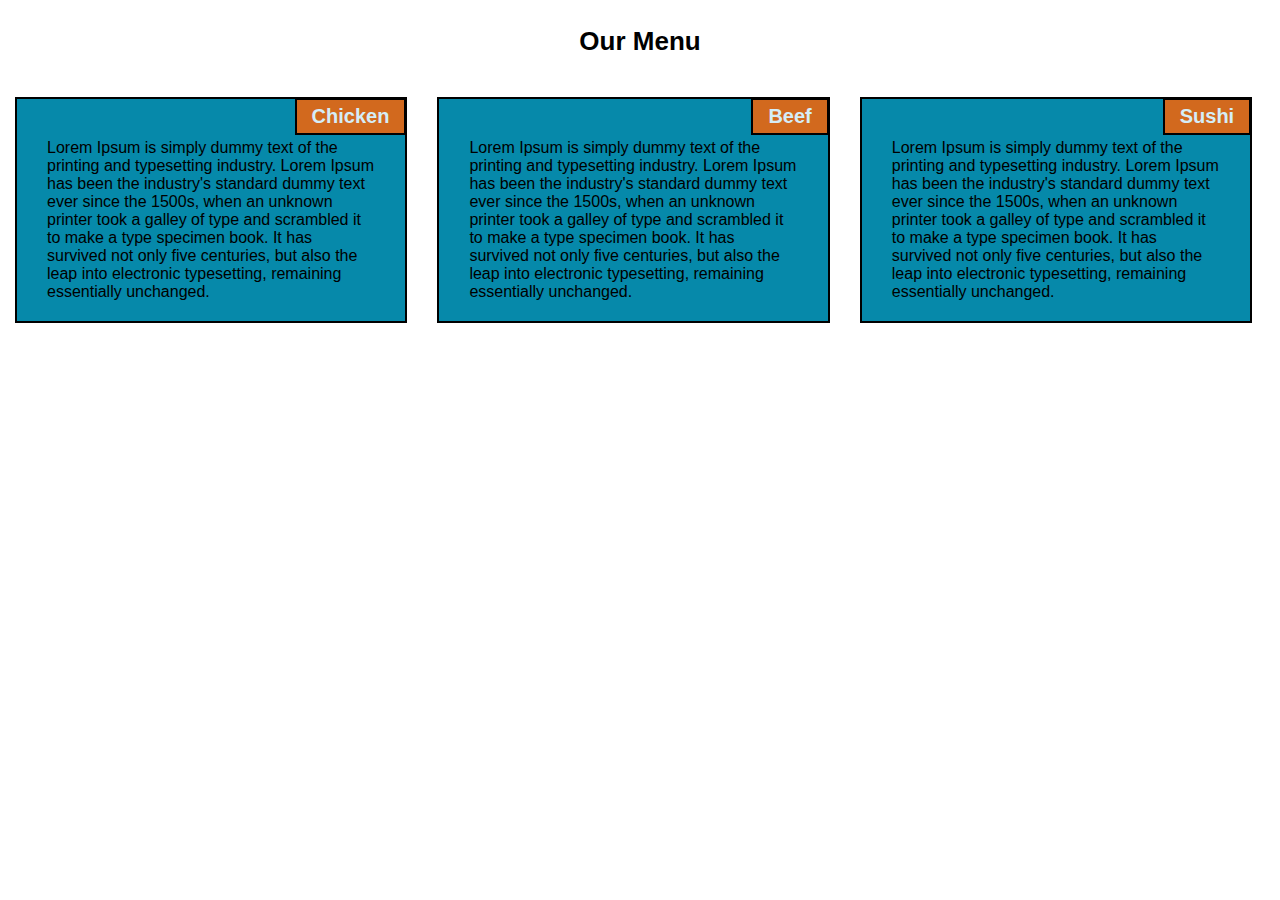
<file: mod2-solution/index.html>
<!DOCTYPE html>
<html>
<head>
	<meta name="viewport" content="width=device-width, initial-scale=1">
	<title>Module 2 Solution</title>
	<link  href="./style.css" rel="stylesheet">
</head>
<body>
<!-- this is some comment -->
<div id="header">
  <h1>Our Menu</h1>
</div>

<div class="row">
	<div class="col-lg-4 col-md-6 col-sm-12">
		<div class="section">
			<h2 id="chicken">Chicken</h2>
			<p>
				Lorem Ipsum is simply dummy text of the printing and typesetting industry. Lorem Ipsum has been the industry's standard dummy text ever since the 1500s, when an unknown printer took a galley of type and scrambled it to make a type specimen book. It has survived not only five centuries, but also the leap into electronic typesetting, remaining essentially unchanged.</p>
		</div>
	</div>
	<div class="col-lg-4 col-md-6 col-sm-12">
		<div class="section">
			<h2 id="beef">Beef</h2>
			<p>
				Lorem Ipsum is simply dummy text of the printing and typesetting industry. Lorem Ipsum has been the industry's standard dummy text ever since the 1500s, when an unknown printer took a galley of type and scrambled it to make a type specimen book. It has survived not only five centuries, but also the leap into electronic typesetting, remaining essentially unchanged.</p>
		</div>
	</div>
	<div class="col-lg-4 col-md-12 col-sm-12">
		<div class="section">
			<h2 id="sushi">Sushi</h2>
			<p>
				Lorem Ipsum is simply dummy text of the printing and typesetting industry. Lorem Ipsum has been the industry's standard dummy text ever since the 1500s, when an unknown printer took a galley of type and scrambled it to make a type specimen book. It has survived not only five centuries, but also the leap into electronic typesetting, remaining essentially unchanged.</p>
		</div>
	</div>
</div>

</body>
</html>
</file>
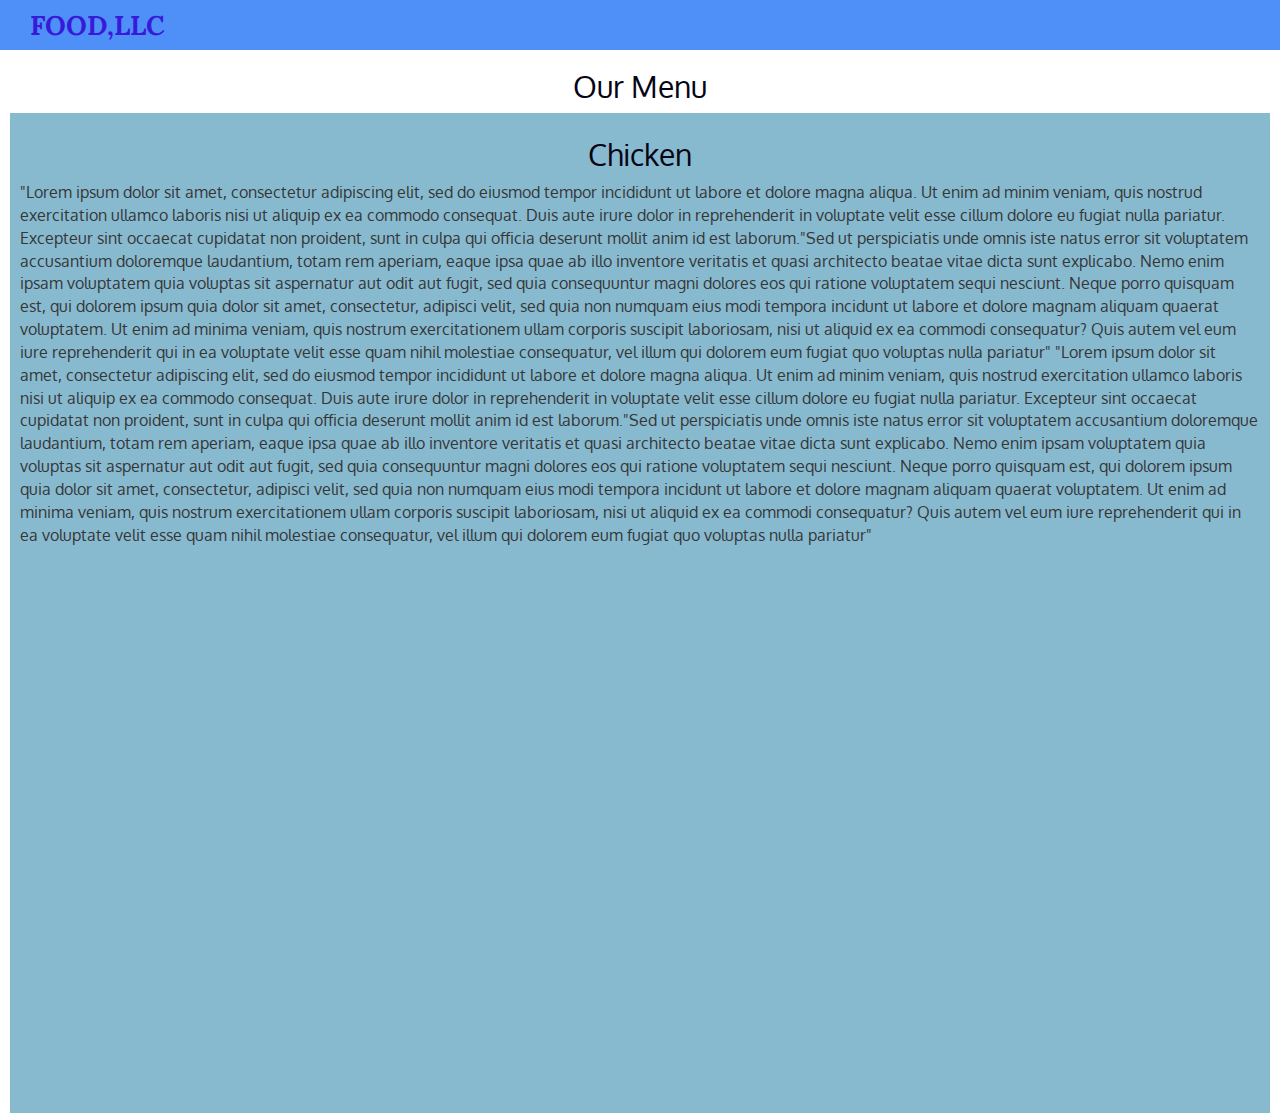
<file: mod3-solution new/index.html>
<!doctype html>
<html lang="en">
  <head>
    <meta charset="utf-8">
    <meta http-equiv="X-UA-Compatible" content="IE=edge">
    <meta name="viewport" content="width=device-width, initial-scale=1">
    <title>David Chu's China Bistro</title>
    <link rel="stylesheet" href="./bootstrap.min.css">
    <link rel="stylesheet" href="./index.css">
    <link href='https://fonts.googleapis.com/css?family=Oxygen:400,300,700' rel='stylesheet' type='text/css'>
    <link href='https://fonts.googleapis.com/css?family=Lora' rel='stylesheet' type='text/css'>
  </head>
<body>
  <header>
    <nav id="header-nav" class="navbar navbar-default navbar-expand-lg">
      <div class="container-fluid">
        <div class="col-xs-12">
        <div class="navbar-header">
          

          <div class="navbar-brand ">
            <a href="index.html">
              <h1>Food,LLC</h1>
            </a>
            
          </div>

          <button type="button" class="navbar-toggle collapsed" data-toggle="collapse" data-target="#collapsable-nav" aria-expanded="false">
            <span class="sr-only">Toggle navigation</span>
            <span class="icon-bar"></span>
            <span class="icon-bar"></span>
            <span class="icon-bar"></span>
          </button>
          
        </div>

        <div id="collapsable-nav" class="collapse navbar-collapse">
           <ul id="nav-list" class="nav navbar-nav navbar-right">
            <li>
              <a href="#">
                Chicken</a>
            </li>
            <li>
              <a href="#">
                 Beef</a>
            </li>
            <li>
              <a href="#">
                 Sushi</a>
            </li>
          </ul><!-- #nav-list -->
        </div><!-- .collapse .navbar-collapse -->
      </div>
      </div><!-- .container -->
    </nav><!-- #header-nav -->

    <div>
      <h2>Our Menu</h2>
    </div>
  </header>

  
    <section id="p1">
      <p><h2>Chicken</h2>"Lorem ipsum dolor sit amet, consectetur adipiscing elit, sed do eiusmod tempor incididunt ut labore et dolore magna aliqua. Ut enim ad minim veniam, quis nostrud exercitation ullamco laboris nisi ut aliquip ex ea commodo consequat. Duis aute irure dolor in reprehenderit in voluptate velit esse cillum dolore eu fugiat nulla pariatur. Excepteur sint occaecat cupidatat non proident, sunt in culpa qui officia deserunt mollit anim id est laborum."Sed ut perspiciatis unde omnis iste natus error sit voluptatem accusantium doloremque laudantium, totam rem aperiam, eaque ipsa quae ab illo inventore veritatis et quasi architecto beatae vitae dicta sunt explicabo. Nemo enim ipsam voluptatem quia voluptas sit aspernatur aut odit aut fugit, sed quia consequuntur magni dolores eos qui ratione voluptatem sequi nesciunt. Neque porro quisquam est, qui dolorem ipsum quia dolor sit amet, consectetur, adipisci velit, sed quia non numquam eius modi tempora incidunt ut labore et dolore magnam aliquam quaerat voluptatem. Ut enim ad minima veniam, quis nostrum exercitationem ullam corporis suscipit laboriosam, nisi ut aliquid ex ea commodi consequatur? Quis autem vel eum iure reprehenderit qui in ea voluptate velit esse quam nihil molestiae consequatur, vel illum qui dolorem eum fugiat quo voluptas nulla pariatur"
        "Lorem ipsum dolor sit amet, consectetur adipiscing elit, sed do eiusmod tempor incididunt ut labore et dolore magna aliqua. Ut enim ad minim veniam, quis nostrud exercitation ullamco laboris nisi ut aliquip ex ea commodo consequat. Duis aute irure dolor in reprehenderit in voluptate velit esse cillum dolore eu fugiat nulla pariatur. Excepteur sint occaecat cupidatat non proident, sunt in culpa qui officia deserunt mollit anim id est laborum."Sed ut perspiciatis unde omnis iste natus error sit voluptatem accusantium doloremque laudantium, totam rem aperiam, eaque ipsa quae ab illo inventore veritatis et quasi architecto beatae vitae dicta sunt explicabo. Nemo enim ipsam voluptatem quia voluptas sit aspernatur aut odit aut fugit, sed quia consequuntur magni dolores eos qui ratione voluptatem sequi nesciunt. Neque porro quisquam est, qui dolorem ipsum quia dolor sit amet, consectetur, adipisci velit, sed quia non numquam eius modi tempora incidunt ut labore et dolore magnam aliquam quaerat voluptatem. Ut enim ad minima veniam, quis nostrum exercitationem ullam corporis suscipit laboriosam, nisi ut aliquid ex ea commodi consequatur? Quis autem vel eum iure reprehenderit qui in ea voluptate velit esse quam nihil molestiae consequatur, vel illum qui dolorem eum fugiat quo voluptas nulla pariatur"
      </p>
    </section>
  

 

  <!-- jQuery (Bootstrap JS plugins depend on it) -->
  <script src="https://code.jquery.com/jquery-3.4.1.slim.min.js" integrity="sha384-J6qa4849blE2+poT4WnyKhv5vZF5SrPo0iEjwBvKU7imGFAV0wwj1yYfoRSJoZ+n" crossorigin="anonymous"></script>
  <script src="https://cdn.jsdelivr.net/npm/popper.js@1.16.0/dist/umd/popper.min.js" integrity="sha384-Q6E9RHvbIyZFJoft+2mJbHaEWldlvI9IOYy5n3zV9zzTtmI3UksdQRVvoxMfooAo" crossorigin="anonymous"></script>
  <script src="https://stackpath.bootstrapcdn.com/bootstrap/4.4.1/js/bootstrap.min.js" integrity="sha384-wfSDF2E50Y2D1uUdj0O3uMBJnjuUD4Ih7YwaYd1iqfktj0Uod8GCExl3Og8ifwB6" crossorigin="anonymous"></script>
</body>
</html>
</file>
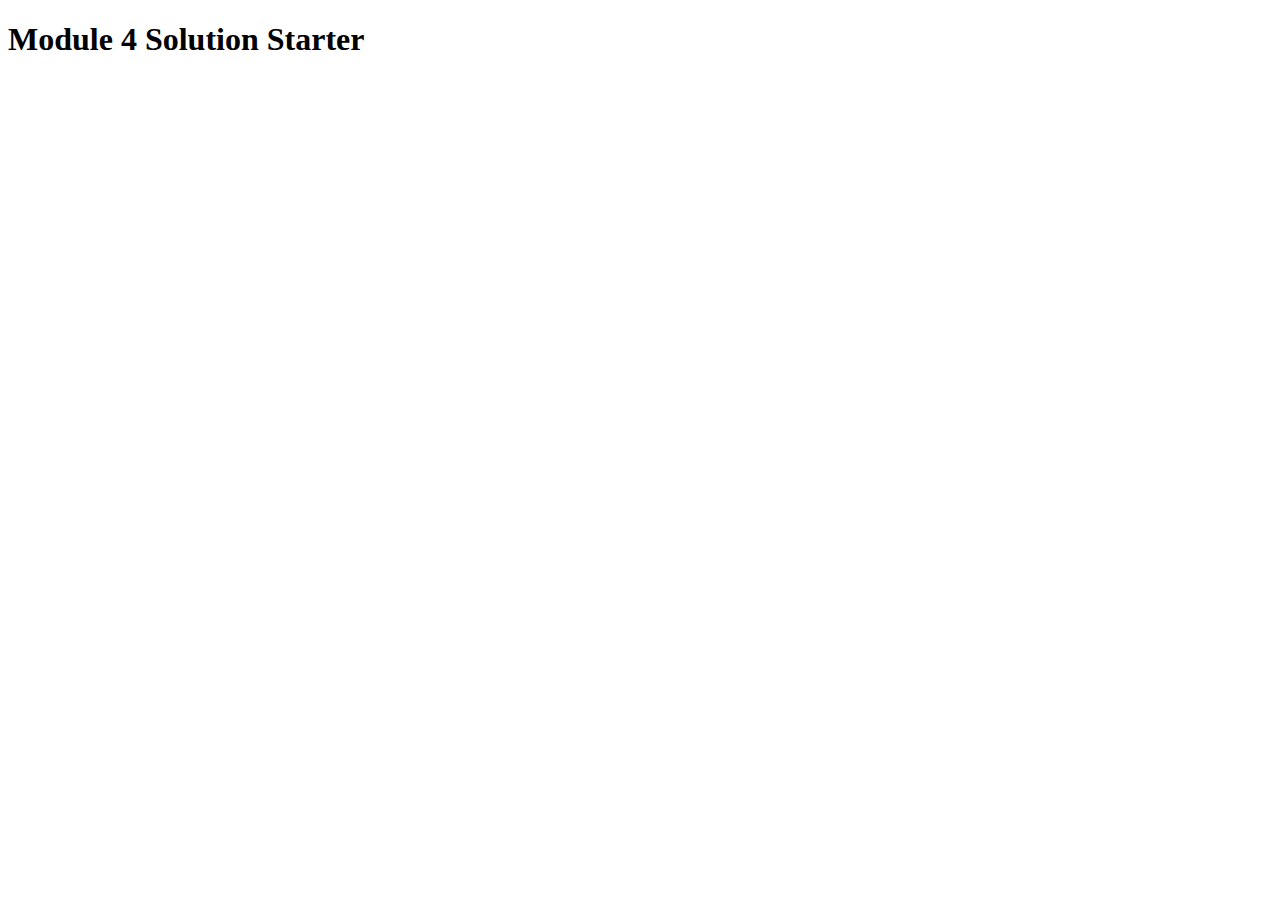
<file: mod4-solution/easier/index.html>
<!DOCTYPE html>
<html>
<head>
  <meta charset="utf-8">
  <title>Module 4 Solution Starter</title>
  <script src="SpeakHello.js"></script>
  <script src="SpeakGoodBye.js"></script>
  <script src="script.js"></script>
</head>
<body>
  <h1>Module 4 Solution Starter</h1>
</body>
</html>
</file>
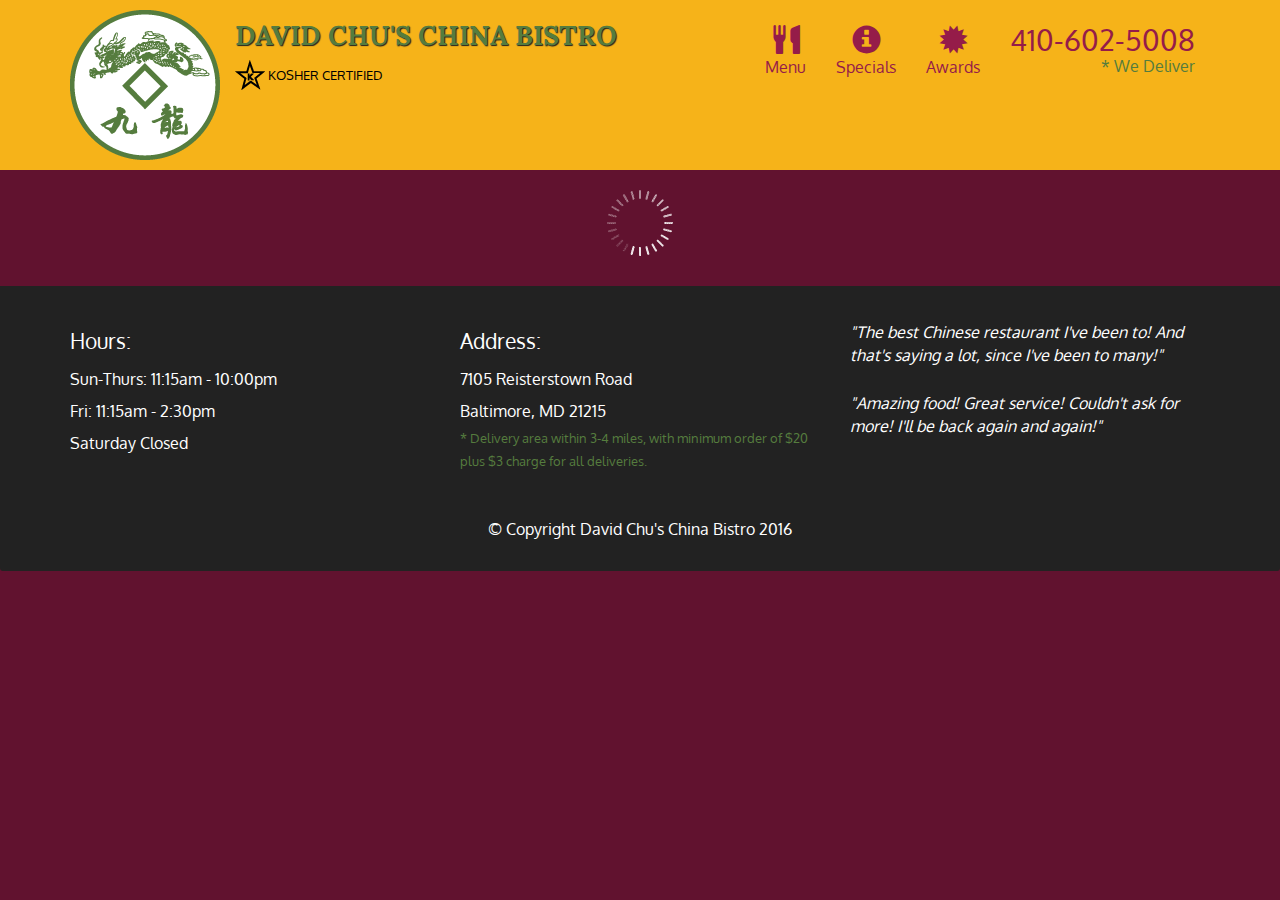
<file: mod5-solution/assignment5-solution-starter/index.html>
<!doctype html>
<html lang="en">
  <head>
    <meta charset="utf-8">
    <meta http-equiv="X-UA-Compatible" content="IE=edge">
    <meta name="viewport" content="width=device-width, initial-scale=1">
    <title>David Chu's China Bistro</title>
    <link rel="stylesheet" href="css/bootstrap.min.css">
    <link rel="stylesheet" href="css/styles.css">
    <link href='https://fonts.googleapis.com/css?family=Oxygen:400,300,700' rel='stylesheet' type='text/css'>
    <link href='https://fonts.googleapis.com/css?family=Lora' rel='stylesheet' type='text/css'>
  </head>
<body>
  <header>
    <nav id="header-nav" class="navbar navbar-default">
      <div class="container">
        <div class="navbar-header">
          <a href="index.html" class="pull-left visible-md visible-lg">
            <div id="logo-img" alt="Logo image"></div>
          </a>

          <div class="navbar-brand">
            <a href="index.html"><h1>David Chu's China Bistro</h1></a>
            <p>
              <img src="images/star-k-logo.png" alt="Kosher certification">
              <span>Kosher Certified</span>
            </p>
          </div>

          <button id="navbarToggle" type="button" class="navbar-toggle collapsed" data-toggle="collapse" data-target="#collapsable-nav" aria-expanded="false">
            <span class="sr-only">Toggle navigation</span>
            <span class="icon-bar"></span>
            <span class="icon-bar"></span>
            <span class="icon-bar"></span>
          </button>
        </div>
        
        <div id="collapsable-nav" class="collapse navbar-collapse">
           <ul id="nav-list" class="nav navbar-nav navbar-right">
            <li id="navHomeButton" class="visible-xs active">
              <a href="index.html">
                <span class="glyphicon glyphicon-home"></span> Home</a>
            </li>
            <li id="navMenuButton">
              <a href="#" onclick="$dc.loadMenuCategories();">
                <span class="glyphicon glyphicon-cutlery"></span><br class="hidden-xs"> Menu</a>
            </li>
            <li>
              <a href="#" onclick="$dc.loadMenuItems('FY');">
                <span class="glyphicon glyphicon-info-sign"></span><br class="hidden-xs"> Specials</a>
            </li>
            <li>
              <a href="#">
                <span class="glyphicon glyphicon-certificate"></span><br class="hidden-xs"> Awards</a>
            </li>
            <li id="phone" class="hidden-xs">
              <a href="tel:410-602-5008">
                <span>410-602-5008</span></a><div>* We Deliver</div>
            </li>
          </ul><!-- #nav-list -->
        </div><!-- .collapse .navbar-collapse -->
      </div><!-- .container -->
    </nav><!-- #header-nav -->
  </header>

  <div id="call-btn" class="visible-xs">
    <a class="btn" href="tel:410-602-5008">
    <span class="glyphicon glyphicon-earphone"></span>
    410-602-5008
    </a>
  </div>
  <div id="xs-deliver" class="text-center visible-xs">* We Deliver</div>

  

  <div id="main-content" class="container"></div>

  <footer class="panel-footer">
    <div class="container">
      <div class="row">
        <section id="hours" class="col-sm-4">
          <span>Hours:</span><br>
          Sun-Thurs: 11:15am - 10:00pm<br>
          Fri: 11:15am - 2:30pm<br>
          Saturday Closed
          <hr class="visible-xs">
        </section>
        <section id="address" class="col-sm-4">
          <span>Address:</span><br>
          7105 Reisterstown Road<br>
          Baltimore, MD 21215
          <p>* Delivery area within 3-4 miles, with minimum order of $20 plus $3 charge for all deliveries.</p>
          <hr class="visible-xs">
        </section>
        <section id="testimonials" class="col-sm-4">
          <p>"The best Chinese restaurant I've been to! And that's saying a lot, since I've been to many!"</p>
          <p>"Amazing food! Great service! Couldn't ask for more! I'll be back again and again!"</p>
        </section>
      </div>
      <div class="text-center">&copy; Copyright David Chu's China Bistro 2016</div>
    </div>
  </footer>

  <!-- jQuery (Bootstrap JS plugins depend on it) -->
  <script src="js/jquery-2.1.4.min.js"></script>
  <script src="js/bootstrap.min.js"></script>
  <script src="js/ajax-utils.js"></script>
  <script src="js/script.js"></script>
</body>
</html>
</file>
<file: mod2-solution/style.css>
/********** Base styles **********/
* {
	box-sizing: border-box;
	margin: 0;
	padding: 0;
	font-family: Helvetica;
}



h2 {
	font-size: 20px;
	padding-right: 10px;
	padding-left: 10px;
}

#header{
	font-size: small;
	padding-top: 2%;
	padding-bottom: 2%;
	text-align: center;
}

p {
	margin-right: 5px;
	margin-left: 5px;
	margin-top: 20px;
	color: black; 
	padding: 20px 25px 20px 25px;
}

#chicken, #beef, #sushi {
	color: rgb(213, 237, 247);
	border: 2px solid black;
	padding: 5px 15px 5px 15px;
	float: right;
	position: relative;
	top: -1px;
	right: -1px; 
	
}

#chicken {
	background: chocolate;
}

#beef {
	background: chocolate;
}

#sushi {
	background:  chocolate;
}

.section {
	border: 2px solid black;
	margin: 15px;
	background: #0689aa;
}

/* Simple Responsive Framework. */
.row {
	width: 100%;
}

/********** Large devices only (desktop) **********/
@media (min-width: 992px) {
  .col-lg-4 {
    float: left;
    width: 33%;
  }
}

/********** Medium devices only (tablet) **********/
@media (min-width: 768px) and (max-width: 991px) {
  .col-md-12, .col-md-6 {
    float: left;
  }
  .col-md-12 {
  	width: 100%
  }
  .col-md-6 {
  	width: 50%
  }
}

/********** Small devices only (mobile) **********/
@media (max-width: 767px) {
  .col-sm-12 {
    float: left;
    width: 100%;
  }
</file>
<file: mod3-solution new/index.css>
body {
    font-size: 16px;
    color: rgb(54, 54, 56);
    font-family: 'Oxygen', sans-serif;
  }
  
  /** HEADER **/
  #header-nav {
    background-color: #4f90f8;
    border-radius: 0;
    border: 0;
  
  } 
  
  
  .navbar-brand{
    /* border: 1px solid red; */
    display: flex;
    justify-content: center;
    align-items: center;
  }
  
  .navbar-brand h1 { /* name */
    font-family: 'Lora', serif;
    color: #381bd8;
    font-size: 1.5em;
    text-transform: uppercase;
    font-weight: bold;
    margin-top: 0;
    margin-bottom: 0;
    line-height: .75;
    /* text-align: left; */
    /* padding-top: 10px; */
  
  
  }
  .navbar-brand a:hover, .navbar-brand a:focus {
    text-decoration: none;
  }
  
  
  
  #nav-list {
    margin-top: 10px;
  }
  #nav-list a {
    color: #951C49;
    text-align: center;
  }
  #nav-list a:hover {
    background: #E7E7E7;
  }
  #nav-list a span {
    font-size: 1.8em;
  }
  
  
  .navbar-header button.navbar-toggle, .navbar-header .icon-bar {
    border: 1px solid #61122f;
  }
  .navbar-header button.navbar-toggle {
    clear: both;
    margin-top: -30px;
  }
  /* END HEADER */
  
  /********** Large devices only **********/
  @media (min-width: 1200px) {
     #nav-list {
       display: none;
     }
    }
    
  
  
  /********** Medium devices only **********/
  @media (min-width: 992px) and (max-width: 1199px) {
    #nav-list {
      display: none;
    }
  }
  
  /********** Small devices only **********/
  @media (min-width: 768px) and (max-width: 991px) {
    #nav-list {
      display: none;
    }
  }
  
  /********** Extra small devices only **********/
  @media (max-width: 767px) {
    /* Header */
    .navbar-brand {
      padding-top: 10px;
      height: 80px;
    }
    .navbar-brand h1 { /*  name */
      padding-top: 10px;
      font-size: 5vw; /* 1vw = 1% of viewport width */
    }
  
    #collapsable-nav a { /* Collapsed nav menu text */
      font-size: 1.2em;
    }
    #collapsable-nav a span { /* Collapsed nav menu glyph */
      font-size: 1em;
      margin-right: 5px;
    }
  
    
   
    /* End Header */
  
  }
  
  #p1 {
    padding-left: 10px;
    padding-right: 10px;
    padding-top: 5px;
    padding-bottom: 5px;
    background-color: rgb(136,186,207);
    height: 1000px;
    margin-left: 10px;
    margin-right: 10px;
  
  }
  
  .container h2 {
    text-align:center;
  }
  
  h1, h2 {
    text-align:center;
    color: rgb(6, 4, 20);
  
  }
  
  body {
    font-size: 16px;
    color: rgb(54, 54, 56);
    font-family: 'Oxygen', sans-serif;
  }
  
  /** HEADER **/
  #header-nav {
    background-color: #4f90f8;
    border-radius: 0;
    border: 0;
  
  } 
  
  
  .navbar-brand{
    /* border: 1px solid red; */
    display: flex;
    justify-content: center;
    align-items: center;
  }
  
  .navbar-brand h1 { /* name */
    font-family: 'Lora', serif;
    color: #381bd8;
    font-size: 1.5em;
    text-transform: uppercase;
    font-weight: bold;
    margin-top: 0;
    margin-bottom: 0;
    line-height: .75;
    /* text-align: left; */
    /* padding-top: 10px; */
  
  
  }
  .navbar-brand a:hover, .navbar-brand a:focus {
    text-decoration: none;
  }
  
  
  
  #nav-list {
    margin-top: 10px;
  }
  #nav-list a {
    color: #951C49;
    text-align: center;
  }
  #nav-list a:hover {
    background: #E7E7E7;
  }
  #nav-list a span {
    font-size: 1.8em;
  }
  
  
  .navbar-header button.navbar-toggle, .navbar-header .icon-bar {
    border: 1px solid #61122f;
  }
  .navbar-header button.navbar-toggle {
    clear: both;
    margin-top: -30px;
  }
  /* END HEADER */
  
  /********** Large devices only **********/
  @media (min-width: 1200px) {
     #nav-list {
       display: none;
     }
    }
    
  
  
  /********** Medium devices only **********/
  @media (min-width: 992px) and (max-width: 1199px) {
    
  }
  
  /********** Small devices only **********/
  @media (min-width: 768px) and (max-width: 991px) {
  
  }
  
  /********** Extra small devices only **********/
  @media (max-width: 767px) {
    /* Header */
    .navbar-brand {
      padding-top: 10px;
      height: 80px;
    }
    .navbar-brand h1 { /*  name */
      padding-top: 10px;
      font-size: 5vw; /* 1vw = 1% of viewport width */
    }
  
    #collapsable-nav a { /* Collapsed nav menu text */
      font-size: 1.2em;
    }
    #collapsable-nav a span { /* Collapsed nav menu glyph */
      font-size: 1em;
      margin-right: 5px;
    }
  
    
   
    /* End Header */
  
  }
  
  #p1 {
    padding-left: 10px;
    padding-right: 10px;
    padding-top: 5px;
    padding-bottom: 5px;
    background-color: rgb(136,186,207);
    height: 1000px;
    margin-left: 10px;
    margin-right: 10px;
  
  }
  
  .container h2 {
    text-align:center;
  }
  
  h1, h2 {
    text-align:center;
    color: rgb(6, 4, 20);
  
  }
</file>
<file: mod5-solution/assignment5-solution-starter/css/styles.css>
body {
  font-size: 16px;
  color: #fff;
  background-color: #61122f;
  font-family: 'Oxygen', sans-serif;
}

/** HEADER **/
#header-nav {
  background-color: #f6b319;
  border-radius: 0;
  border: 0;
}

#logo-img {
  background: url('../images/restaurant-logo_large.png') no-repeat;
  width: 150px;
  height: 150px;
  margin: 10px 15px 10px 0;
}

.navbar-brand {
  padding-top: 25px;
}
.navbar-brand h1 { /* Restaurant name */
  font-family: 'Lora', serif;
  color: #557c3e;
  font-size: 1.5em;
  text-transform: uppercase;
  font-weight: bold;
  text-shadow: 1px 1px 1px #222;
  margin-top: 0;
  margin-bottom: 0;
  line-height: .75;
}
.navbar-brand a:hover, .navbar-brand a:focus {
  text-decoration: none;
}
.navbar-brand p { /* Kosher cert */
  color: #000;
  text-transform: uppercase;
  font-size: .7em;
  margin-top: 15px;
}
.navbar-brand p span { /* Star-K */
  vertical-align: middle;
}

#nav-list {
  margin-top: 10px;
}
#nav-list a {
  color: #951C49;
  text-align: center;
}
#nav-list a:hover {
  background: #E7E7E7;
}
#nav-list a span {
  font-size: 1.8em;
}

#phone {
  margin-top: 5px;
}
#phone a { /* Phone number */
  text-align: right;
  padding-bottom: 0;
}
#phone div { /* We Deliver */
  color: #557c3e;
  text-align: right;
  padding-right: 15px;
}

.navbar-header button.navbar-toggle, .navbar-header .icon-bar {
  border: 1px solid #61122f;
}
.navbar-header button.navbar-toggle {
  clear: both;
  margin-top: -30px;
}
/* END HEADER */

/* FOOTER */
.panel-footer {
  margin-top: 30px;
  padding-top: 35px;
  padding-bottom: 30px;
  background-color: #222;
  border-top: 0;
}
.panel-footer div.row {
  margin-bottom: 35px;
}
#hours, #address {
  line-height: 2;
}
#hours > span, #address > span {
  font-size: 1.3em;
}
#address p {
  color: #557c3e;
  font-size: .8em;
  line-height: 1.8;
}
#testimonials {
  font-style: italic;
}
#testimonials p:nth-child(2) {
  margin-top: 25px;
}
/* END FOOTER */



/* HOME PAGE */
.container .jumbotron {
  box-shadow: 0 0 50px #3F0C1F;
  border: 2px solid #3F0C1F;
}

#menu-tile, #specials-tile, #map-tile {
  height: 250px;
  width: 100%;
  margin-bottom: 15px;
  position: relative;
  border: 2px solid #3F0C1F;
  overflow: hidden;
}
#menu-tile:hover, #specials-tile:hover, #map-tile:hover {
  box-shadow: 0 1px 5px 1px #cccccc;
}
#menu-tile {
  background: url('../images/menu-tile.jpg') no-repeat;
  background-position: center;
}
#specials-tile {
  background: url('../images/specials-tile.jpg') no-repeat;
  background-position: center;
}
#menu-tile span, #specials-tile span, #map-tile span {
  position: absolute;
  bottom: 0;
  right: 0;
  width: 100%;
  text-align: center;
  font-size: 1.6em;
  text-transform: uppercase;
  background-color: #000;
  color: #fff;
  opacity: .8;
}
/* END HOME PAGE */

/* MENU CATEGORIES PAGE */
.category-tile { 
  position: relative;
  border: 2px solid #3F0C1F;
  overflow: hidden;
  width: 200px;
  height: 200px;
  margin: 0 auto 15px;
}
.category-tile span {
  position: absolute;
  bottom: 0;
  right: 0;
  width: 100%;
  text-align: center;
  font-size: 1.2em;
  text-transform: uppercase;
  background-color: #000;
  color: #fff;
  opacity: .8;
}
.category-tile:hover {
  box-shadow: 0 1px 5px 1px #cccccc;
}

#menu-categories-title + div {
  margin-bottom: 50px;
}
/* END MENU CATEGORIES PAGE */

/* SINGLE CATEGORY PAGE */
.menu-item-tile {
  margin-bottom: 25px;
}
.menu-item-tile hr {
  width: 80%;
}
.menu-item-tile .menu-item-price {
  font-size: 1.1em;
  text-align: right;
  margin-top: -15px;
  margin-right: -15px;
}
.menu-item-tile .menu-item-price span {
  font-size: .6em;
}
.menu-item-photo {
  position: relative;
  border: 2px solid #3F0C1F; 
  overflow: hidden;
  padding: 0;
  margin-right: -15px;
  margin-left: auto;
  margin-bottom: 20px;
  max-width: 250px;
}
.menu-item-photo div {
  position: absolute;
  bottom: 0;
  right: 0;
  width: 80px;
  background-color: #557c3e;
  text-align: center;
}
.menu-item-description {
  padding-right: 30px;
}
h3.menu-item-title {
  margin: 0 0 10px;
}
.menu-item-details {
  font-size: .9em;
  font-style: italic;
}
/* END SINGLE CATEGORY PAGE */


/********** Large devices only **********/
@media (min-width: 1200px) {
  .container .jumbotron {
    background: url('../images/jumbotron_1200.jpg') no-repeat;
    height: 675px;
  }
}

/********** Medium devices only **********/
@media (min-width: 992px) and (max-width: 1199px) {
  /* Header */
  #logo-img {
    background: url('../images/restaurant-logo_medium.png') no-repeat;
    width: 100px;
    height: 100px;
    margin: 5px 5px 5px 0;
  }
  /* End Header */

  /* Home Page */
  .container .jumbotron {
    background: url('../images/jumbotron_992.jpg') no-repeat;
    height: 558px;
  }
  /* End Home Page */
}

/********** Small devices only **********/
@media (min-width: 768px) and (max-width: 991px) {
  /* Home Page */
  .container .jumbotron {
    background: url('../images/jumbotron_768.jpg') no-repeat;
    height: 432px;
  }
  /* End Home Page */
}

/********** Extra small devices only **********/
@media (max-width: 767px) {
  /* Header */
  .navbar-brand {
    padding-top: 10px;
    height: 80px;
  }
  .navbar-brand h1 { /* Restaurant name */
    padding-top: 10px;
    font-size: 5vw; /* 1vw = 1% of viewport width */
  }
  .navbar-brand p { /* Kosher cert */
    font-size: .6em;
    margin-top: 12px;
  }
  .navbar-brand p img { /* Star-K */
    height: 20px;
  }

  #collapsable-nav a { /* Collapsed nav menu text */
    font-size: 1.2em;
  }
  #collapsable-nav a span { /* Collapsed nav menu glyph */
    font-size: 1em;
    margin-right: 5px;
  }

  #call-btn > a {
    font-size: 1.5em;
    display: block;
    margin: 0 20px;
    padding: 10px;
    border: 2px solid #fff;
    background-color: #f6b319;
    color: #951c49;
  }
  #xs-deliver {
    margin-top: 5px;
    font-size: .7em;
    letter-spacing: .1em;
    text-transform: uppercase;
  }
  /* End Header */

  /* Footer */
  .panel-footer section {
    margin-bottom: 30px;
    text-align: center;
  }
  .panel-footer section:nth-child(3) {
    margin-bottom: 0; /* margin already exists on the whole row */
  }
  .panel-footer section hr {
    width: 50%;
  }
  /* End Footer */

  /* Home Page */
  .container .jumbotron {
    margin-top: 30px;
    padding: 0;
  }
  #menu-tile, #specials-tile {
    width: 360px;
    margin: 0 auto 15px;
  }

  .menu-item-photo {
    margin-right: auto;
  }
  .menu-item-tile .menu-item-price {
    text-align: center;
  }
  .menu-item-description {
    text-align: center;;
  }
}


/********** Super extra small devices Only :-) (e.g., iPhone 4) **********/
@media (max-width: 479px) {
  /* Header */
  .navbar-brand h1 { /* Restaurant name */
    padding-top: 5px;
    font-size: 6vw;
  }
  /* End Header */
  
  /* Home page */
  #menu-tile, #specials-tile {
    width: 280px;
    margin: 0 auto 15px;
  }

  .col-xxs-12 {
    position: relative;
    min-height: 1px;
    padding-right: 15px;
    padding-left: 15px;
    float: left;
    width: 100%;
  }
}
</file>
